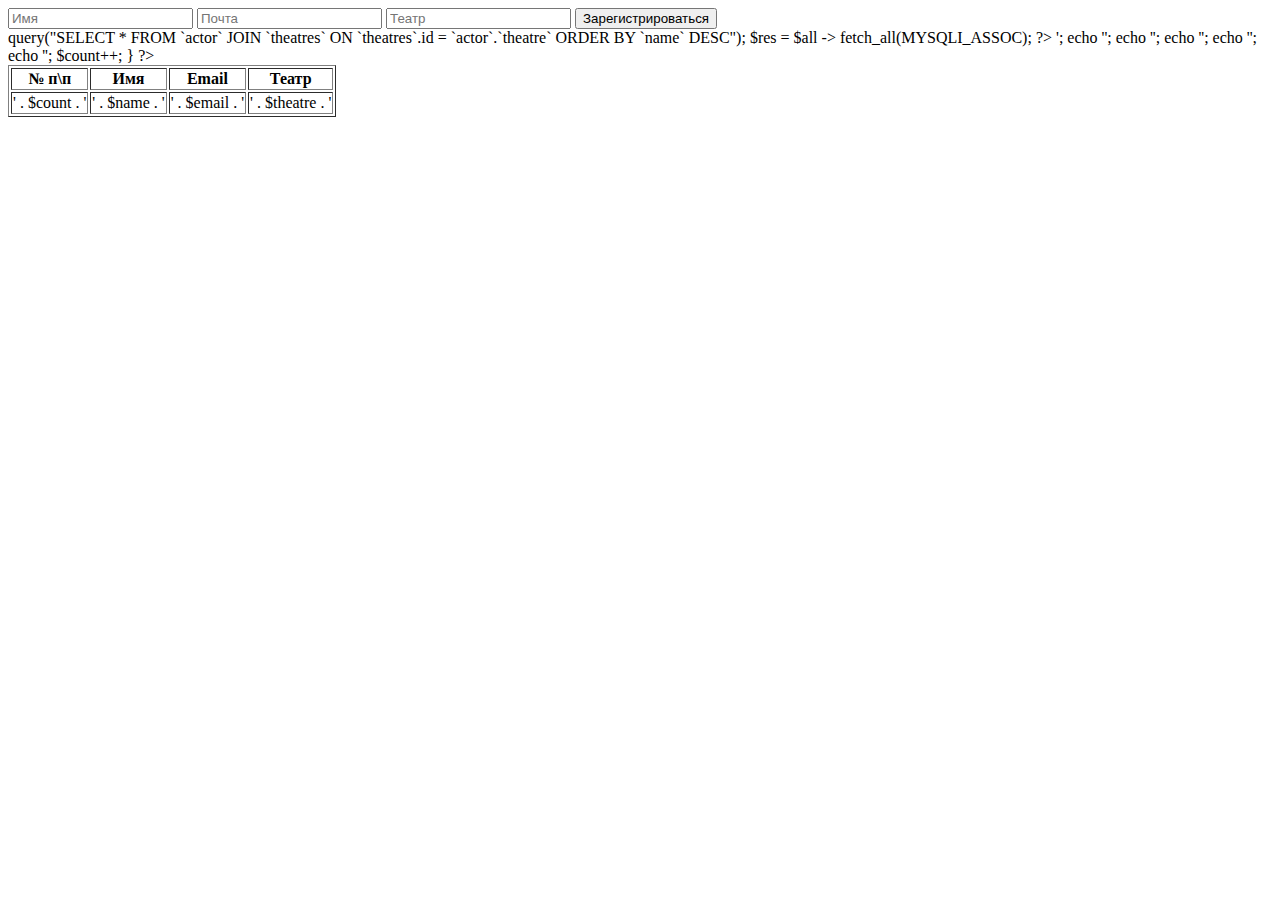
<file: examka/index.html>
<!DOCTYPE html>
<html lang="en">
<head>
    <meta charset="UTF-8">
    <meta name="viewport" content="width=device-width, initial-scale=1.0">
    <title>Document</title>
</head>
<body>
    <form action="">
        <input type="text" name="" id="name" placeholder="Имя">
        <input type="email" placeholder="Почта">
        <input type="text" id="theatr" placeholder="Театр">
        <input type="submit" value="Зарегистрироваться">
    </form>
    <div></div>
    <span></span>
    <script src="script.js" defer></script>
</body>
</html>
</file>
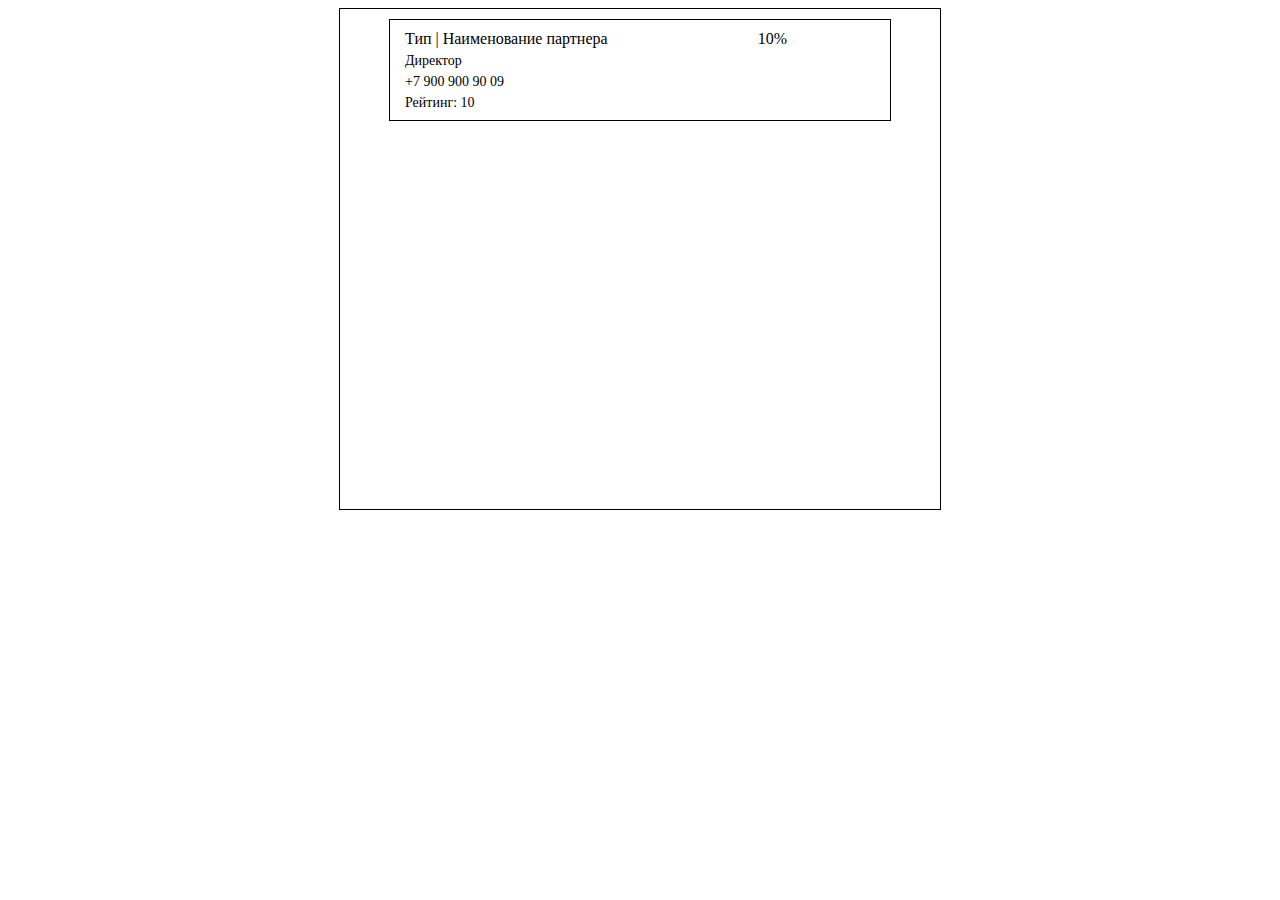
<file: later/index.html>
<!DOCTYPE html>
<html lang="en">
	<head>
		<meta charset="UTF-8" />
		<meta name="viewport" content="width=device-width, initial-scale=1.0" />
		<link rel="stylesheet" href="styles.css" />
		<title>Document</title>
	</head>
	<body>
		<div class="wrapper">
			<div class="wrapper-main">
				<div class="wrapper-main-content-left">
					<span>Тип | Наименование партнера</span>
					<p>Директор</p>
					<p>+7 900 900 90 09</p>
					<p>Рейтинг: 10</p>
				</div>
				<div class="wrapper-main-content-right">
          <span>10%</span>
        
        </div>
			</div>
		</div>
	</body>
</html>
</file>
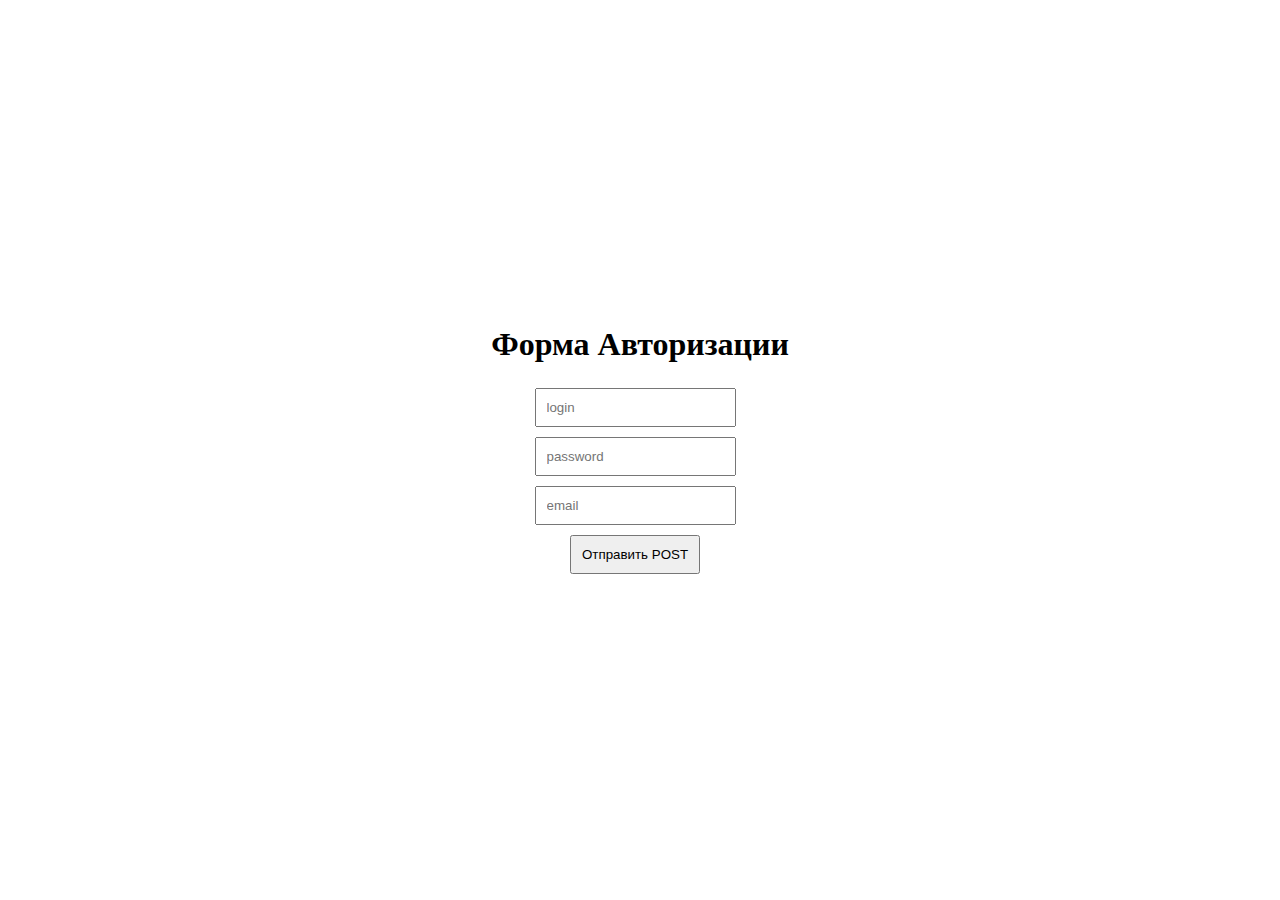
<file: js_practice/jstest/index.html>
<!DOCTYPE html>
<html lang="en">
<head>
    <meta charset="UTF-8">
    <meta name="viewport" content="width=device-width, initial-scale=1.0">
    <title>Document</title>
    <link rel="stylesheet" href="style.css">
</head>
<body>
    <h1>Форма Авторизации</h1>
    <form action="">
        <input name="login" type="text" placeholder="login"><br>
        <input name="password" type="password" placeholder="password"><br>
        <input type="email" name="email" id="email" placeholder="email"><br>
        <input type="button" id="post" value="Отправить POST">
        <div></div>
        <script src="func.js" defer></script>
    </form>
        <!-- <button  id="json">Отправить JSON</button>
        <button id="get">Отправить GET</button> -->
    <script src="func.js" defer></script>
</body>
</html>
</file>
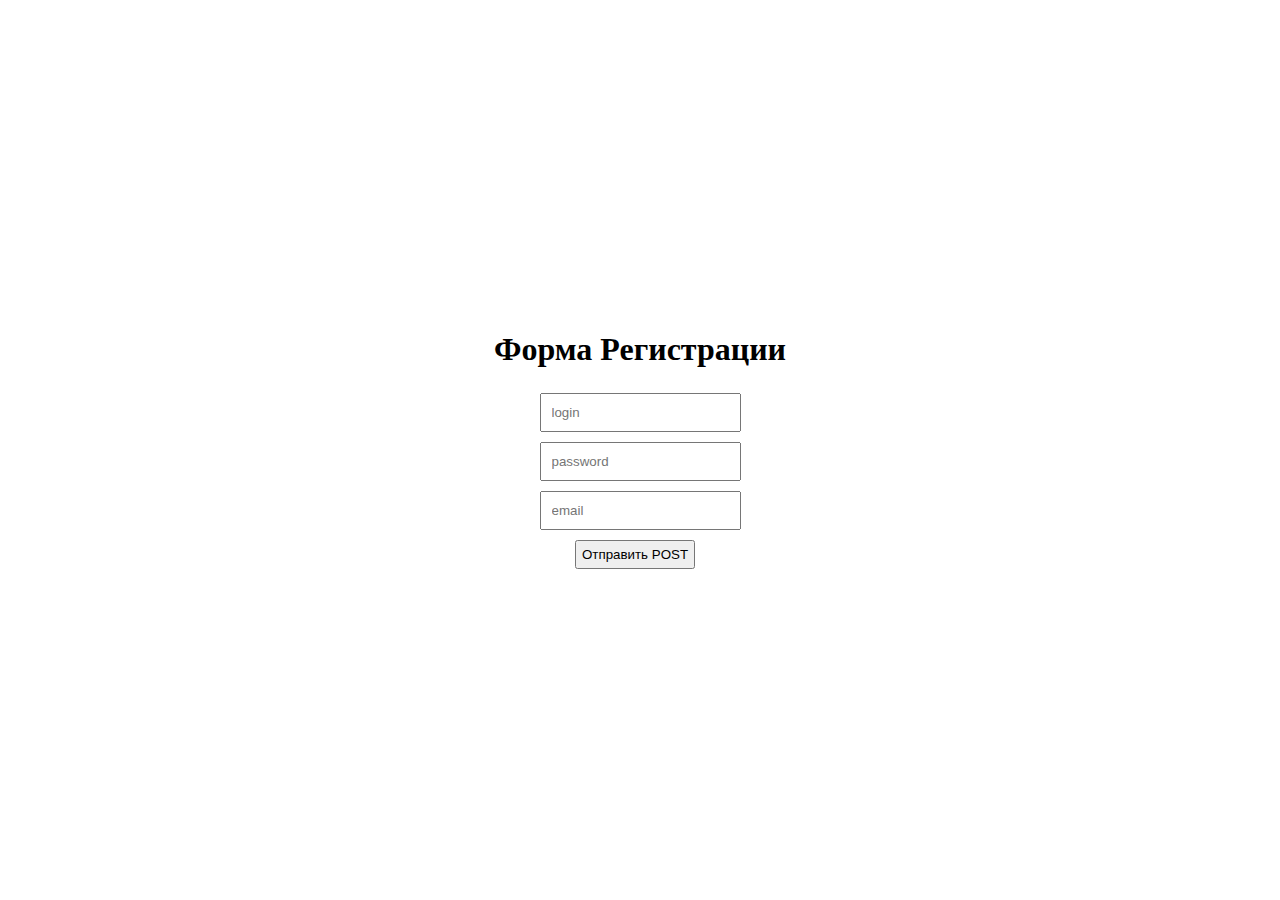
<file: js_practice/jstest/register.html>
<!DOCTYPE html>
<html lang="en">
<head>
    <meta charset="UTF-8">
    <meta name="viewport" content="width=device-width, initial-scale=1.0">
    <title>Document</title>
    <link rel="stylesheet" href="style.css">
</head>
<body>
    <h1>Форма Регистрации</h1>
    <form action="" method="POST">
        <input name="login" type="text" placeholder="login">
        <input name="password" type="password" placeholder="password">
        <input type="email" name="email" id="email" placeholder="email">
        <button onclick="POST_DATA(1)">Отправить POST</button> 
        <div></div>
        <script src="func.js" defer></script>
        <!-- <button onclick="JSON_DATA(1)">Отправить JSON</button>
        <button onclick="GET_DATA(1)">Отправить GET</button> -->
    </form>
   
</body>
</html>
</file>
<file: later/styles.css>
body, html{
  display: flex;
  align-items: center;
  justify-content: center;
}
.wrapper{
  width: 600px;
  height: 500px;
  border: 1px solid black;
  display: flex;
  justify-content: center;
}
.wrapper-main{
  margin-top: 10px;
  width: 500px;
  height: 100px;
  border: 1px solid black;
  display: flex;
  flex-direction: row;
  justify-content: space-between;
}
.wrapper-main-content-left, .wrapper-main-content-right{
  margin: 0;
  padding: 0;
  display: flex;
  flex-direction: column;
  justify-content: center;
  width: 250px;
  height: 100px;
  padding-left: 15px;
}
.wrapper-main-content-right{
  justify-content: start;
  align-items: center;
}
.wrapper-main-content-right span{
  padding-top: 10px;
}
p{
  margin: 5px 0 0 0;
  font-size: 14px;
}
</file>
<file: js_practice/jstest/style.css>
*{
	margin: 0;
	padding: 0;
}
body,html{
	height: 100%;
}
body{
	display: flex;
	align-items: center;
	justify-content: center;
	flex-direction: column;
	gap: 25px;
}
form{
	display: flex;
	align-items: center;
	justify-content: center;
	gap: 10px;
	flex-wrap: wrap;
	width: 250px;
}
div{
	display: flex;
	flex-direction: row;
}
input{
	padding: 10px;
}
button{
	padding: 5px;
}
</file>
